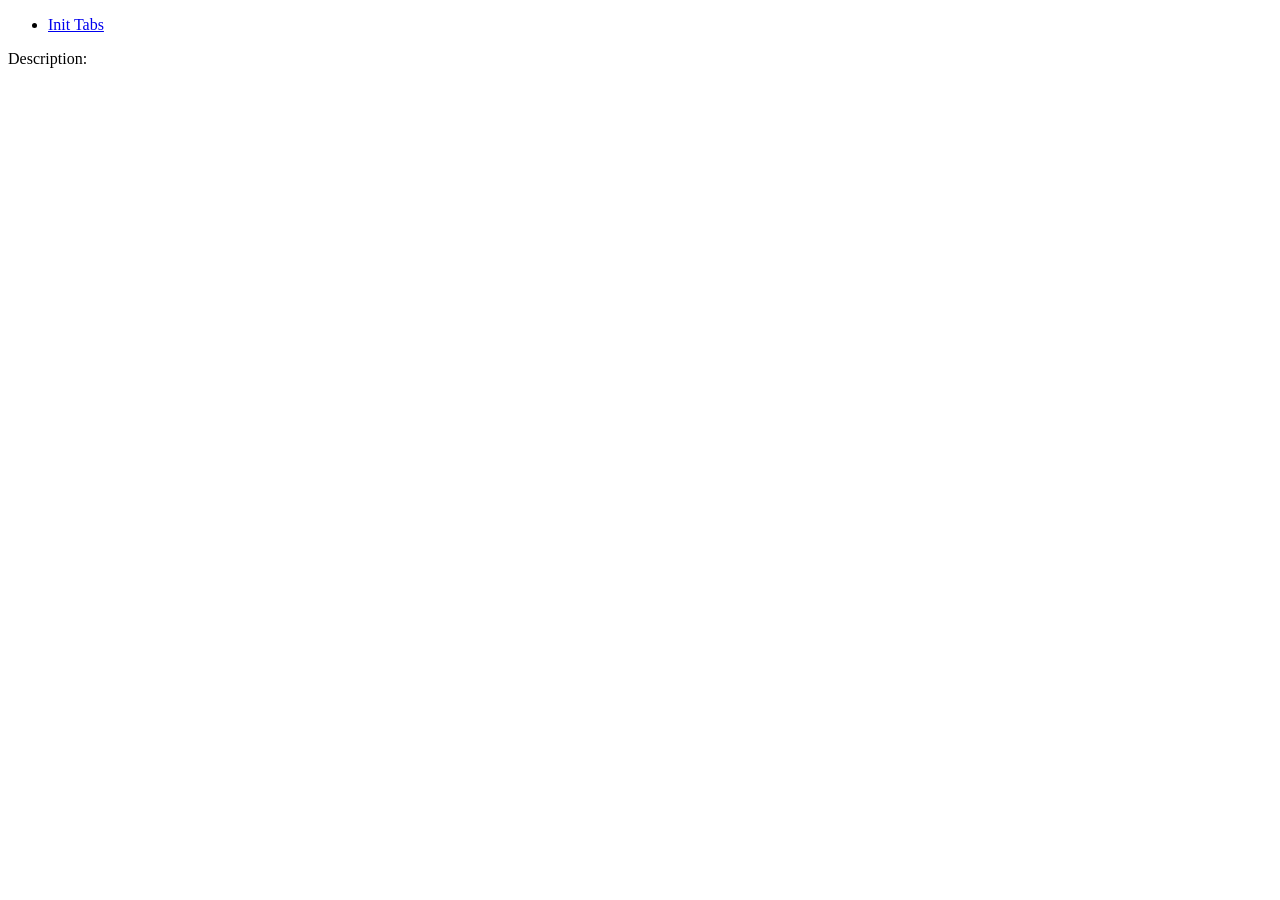
<file: src/main/resources/templates/fragments/appendtabs_frag.html>
<!DOCTYPE html SYSTEM "http://www.thymeleaf.org/dtd/xhtml1-strict-thymeleaf-4.dtd">
<html xmlns="http://www.w3.org/1999/xhtml" xmlns:th="http://www.thymeleaf.org">
	<!-- 模态框（Modal） -->
	
<head th:fragment="appendtabshead" th:remove="tag">
	<script th:src="@{/appendtabs/js/appendtabsutil.js}"></script>
</head>
	
	<div th:fragment="appendTabs(appendTabsID)">
		<ul th:id="${appendTabsID}" class="nav nav-tabs">
			
			<li data-tabid="initTabId" class="active">
				<a href="#initTab" data-toggle="tab">
					Init Tabs  
				</a>
			</li>
		</ul>
	
		<div th:id="${appendTabsID}+'Content'" class="tab-content">
			<div class="tab-pane active" id="initTab">
				Description:
			</div>
		</div>
	</div>
	
</html>
</file>
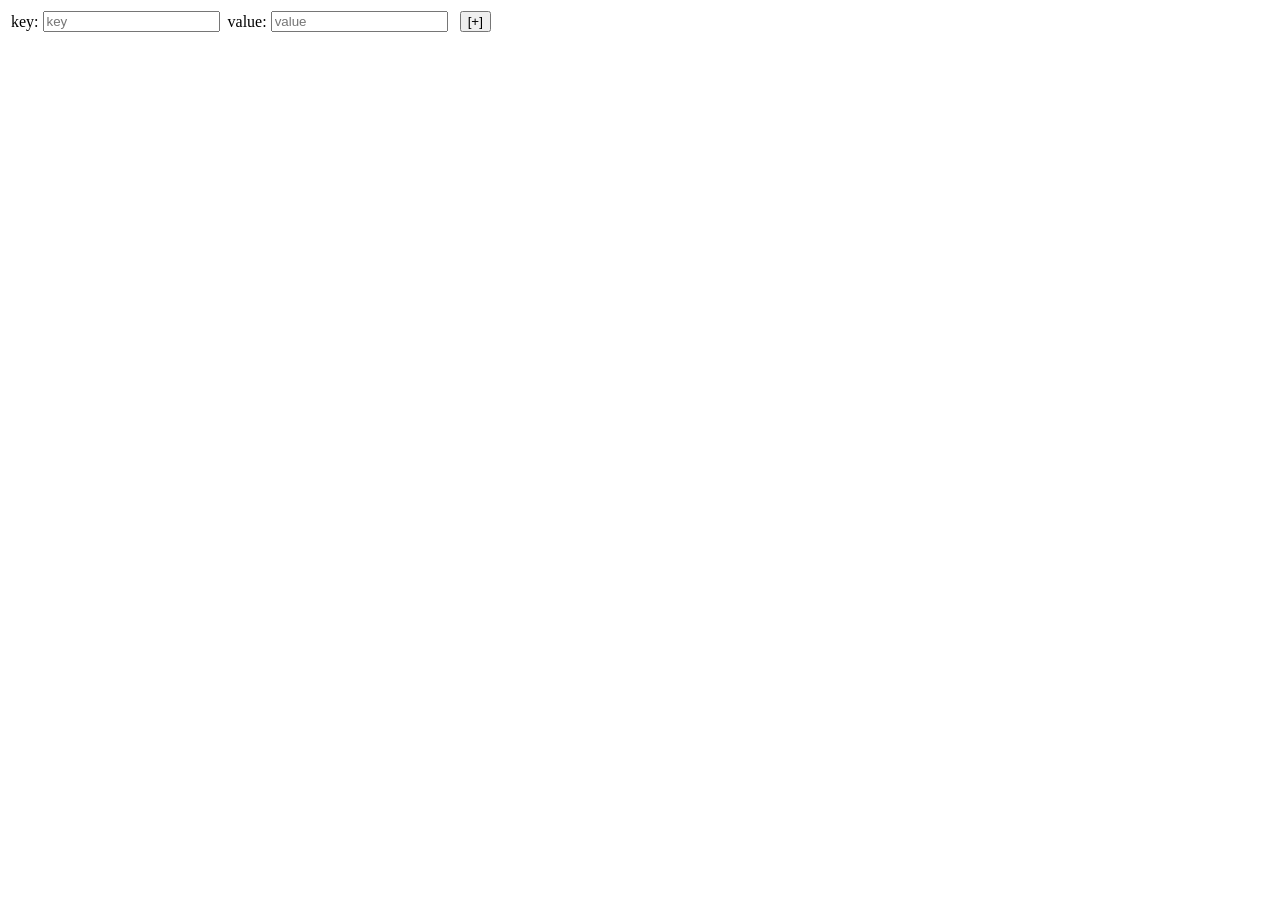
<file: src/main/resources/templates/fragments/inputgroups_frag.html>
<!DOCTYPE html SYSTEM "http://www.thymeleaf.org/dtd/xhtml1-strict-thymeleaf-4.dtd">
<html xmlns="http://www.w3.org/1999/xhtml" xmlns:th="http://www.thymeleaf.org">

<head th:fragment="inputgroupshead" th:remove="tag">
	<script th:src="@{/inputgroups/js/inputtablegroups.js}"></script>
</head>


	<div th:fragment="tableInputGroups(groupsID)">
		<div th:id=${groupsID} class="tableinputgroupswrapper">
			<div class="content input-group">
				<table>
					<tr>
						<td>
							key: 
						</td>
						<td>
							<input type="text" class="form-control propKey" placeholder="key">
						</td>
						<td>
							&nbsp;value: 
						</td>
						<td>
							<input type="text" class="form-control propValue" placeholder="value">
						</td>
						<td>
							&nbsp;&nbsp;<button th:id="${groupsID}+'-appendBtn'" class="btn-default">[+]</button>
						</td>
					</tr>
				</table>
			
			</div>
		</div>
	</div>


</html>
</file>
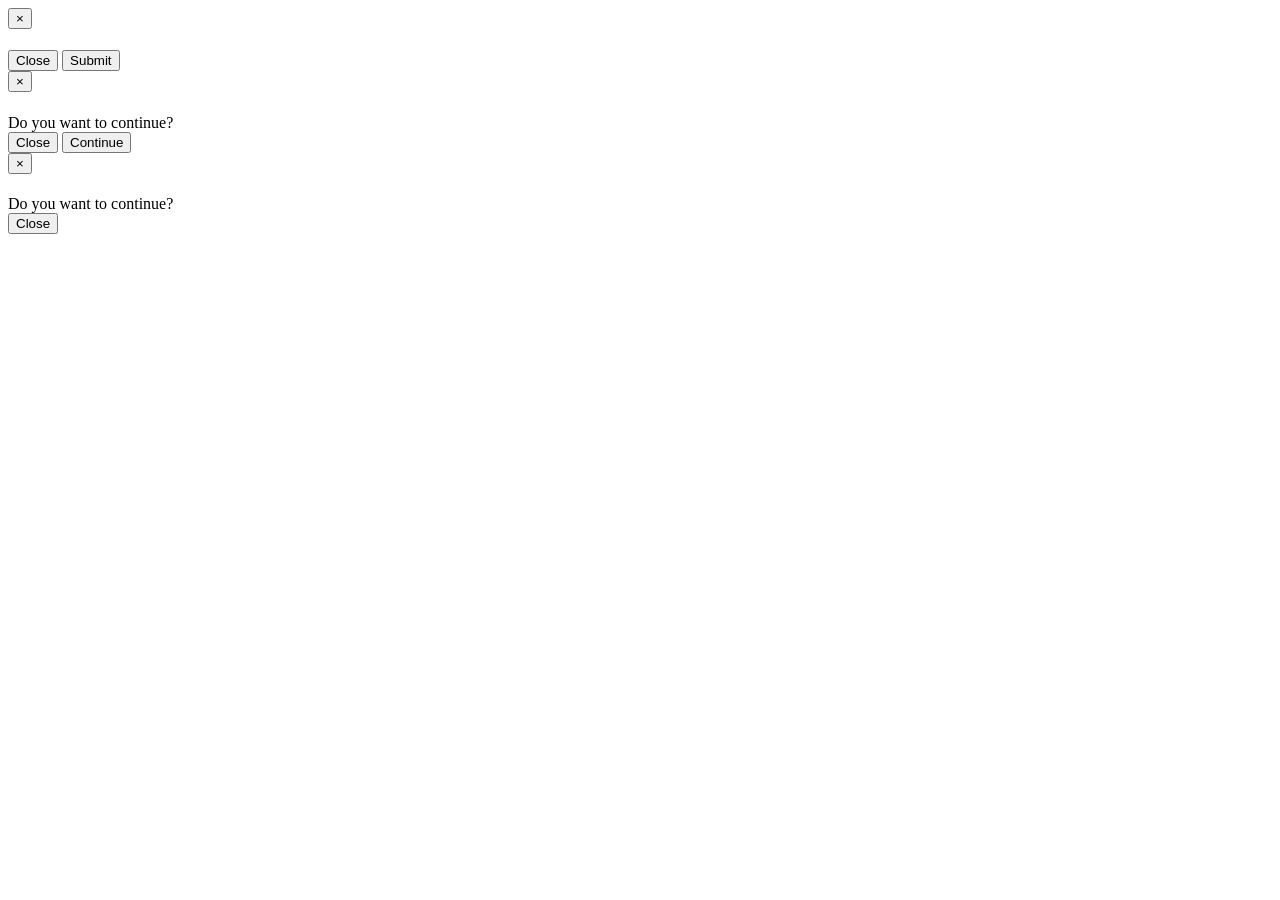
<file: src/main/resources/templates/fragments/modal_frag.html>
<!DOCTYPE html SYSTEM "http://www.thymeleaf.org/dtd/xhtml1-strict-thymeleaf-4.dtd">
<html xmlns="http://www.w3.org/1999/xhtml" xmlns:th="http://www.thymeleaf.org">
	<!-- 模态框（Modal） -->
	
<head th:fragment="modalviewhead" th:remove="tag">
	<script th:src="@{/modal/js/modalutil.js}"></script>
</head>
	
	<div th:fragment="submitModal(modalID,modalTitle,modalBodyPage,modalBodyFrag)">
		<div class="modal fade" th:id="${modalID}" tabindex="-1" role="dialog" th:aria-labelledby="${modalTitle}" aria-hidden="true">
		    <div class="modal-dialog">
		        <div class="modal-content">
		            <div class="modal-header">
		                <button type="button" class="close" data-dismiss="modal" aria-hidden="true">&times;</button>
		                <h4 class="modal-title" th:id="${modalID}+'-TitleContent'" th:text="${modalTitle}"></h4>
		            </div>
		            
		            <div class="modal-body" th:include="${modalBodyPage} :: ${modalBodyFrag}"></div>
		            <div class="modal-footer">
		                <button type="button" th:id="${modalID}+'-closeBtn'" class="btn btn-default" data-dismiss="modal">Close</button>
		                <button type="button" th:id="${modalID}+'-submitBtn'" class="btn btn-primary">Submit</button>
		            </div>
		        </div><!-- /.modal-content -->
		    </div><!-- /.modal -->
		</div>
	</div>
	
	<div th:fragment="simpleContinueModal(modalID,modalTitle)">
		<div class="modal fade" th:id="${modalID}" tabindex="-1" role="dialog" th:aria-labelledby="${modalTitle}" aria-hidden="true">
		    <div class="modal-dialog">
		        <div class="modal-content">
		            <div class="modal-header">
		                <button type="button" class="close" data-dismiss="modal" aria-hidden="true">&times;</button>
		                <h4 class="modal-title" th:id="${modalID}+'-TitleContent'" th:text="${modalTitle}"></h4>
		            </div>
		            
		            <div class="modal-body" th:id="${modalID}+'-BodyText'">Do you want to continue?</div>
		            
		            <div class="modal-footer">
		                <button type="button" th:id="${modalID}+'-closeBtn'" class="btn btn-default" data-dismiss="modal">Close</button>
		                <button type="button" th:id="${modalID}+'-continueBtn'" class="btn btn-primary">Continue</button>
		            </div>
		        </div><!-- /.modal-content -->
		    </div><!-- /.modal -->
		</div>
	</div>
	
	<div th:fragment="simpleConfirmModal(modalID,modalTitle)">
		<div class="modal fade" th:id="${modalID}" tabindex="-1" role="dialog" th:aria-labelledby="${modalTitle}" aria-hidden="true">
		    <div class="modal-dialog">
		        <div class="modal-content">
		            <div class="modal-header">
		                <button type="button" class="close" data-dismiss="modal" aria-hidden="true">&times;</button>
		                <h4 class="modal-title" th:id="${modalID}+'-TitleContent'" th:text="${modalTitle}"></h4>
		            </div>
		            
		            <div class="modal-body" th:id="${modalID}+'-BodyText'">Do you want to continue?</div>
		            
		            <div class="modal-footer">
		                <button type="button" th:id="${modalID}+'-closeBtn'" class="btn btn-default" data-dismiss="modal">Close</button>
		            </div>
		        </div><!-- /.modal-content -->
		    </div><!-- /.modal -->
		</div>
	</div>
	
</html>
</file>
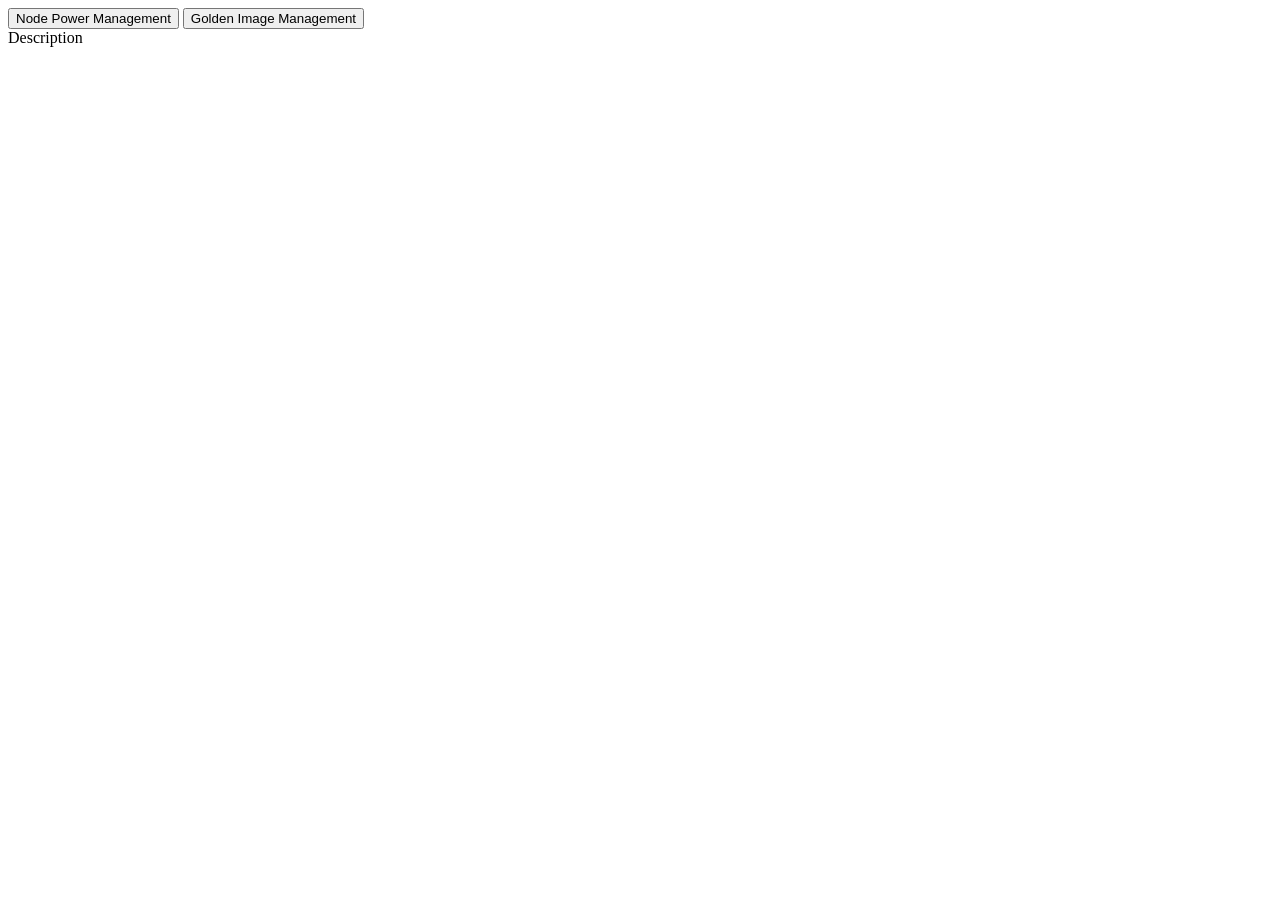
<file: src/main/resources/templates/webview/console.html>
<!DOCTYPE html SYSTEM "http://www.thymeleaf.org/dtd/xhtml1-strict-thymeleaf-4.dtd">
<html xmlns="http://www.w3.org/1999/xhtml" xmlns:th="http://www.thymeleaf.org">
<head>
<meta http-equiv="Content-Type" content="text/html; charset=UTF-8" />
<head >
	<th:block th:insert="~{fragments/common/common_frag :: commonhead}" />
	<th:block th:insert="~{fragments/tableview_frag :: tableviewhead}" />
	<th:block th:insert="~{fragments/fileuploader_frag :: fileuploaderhead}" />
	<th:block th:insert="~{fragments/modal_frag :: modalviewhead}" />
	<th:block th:insert="~{fragments/inputgroups_frag :: inputgroupshead}" />
	<th:block th:insert="~{fragments/appendtabs_frag :: appendtabshead}" />
	<th:block th:insert="~{fragments/autosizetextarea_frag :: autosizetextareahead}" />
	
	
	<!-- cmsconsole js-->
	<script th:src="@{/views/console/js/console.js}"></script>
</head>

<title>VxrailTools Console</title>
</head>
<body>
<!-- 
	<div th:include="fragments/modal_frag::submitModal('addNodeModal','Add Node','webview/fragments/console_frag','addNodeModalBody')"></div>
	<div th:include="fragments/modal_frag::simpleContinueModal('continueModal','Confirm to Continue')"></div>
	<div th:include="fragments/modal_frag::simpleConfirmModal('confirmModal','Confirm')"></div>
 -->
	<div class="left_part">
			<div class="left_btn_pan">
			<div class="panel panel-default">
				<div class="panel-body">
					<div class="btn-group">
						<button id="nodePowerManageBtn" type="button" class="btn btn-default">Node Power Management</button>
						<button id="goldenImageManageBtn" type="button" class="btn btn-default">Golden Image Management</button>
					</div>
				</div>
			</div>
		</div>

		<div class="left_scroll">
			Description
		</div>
	</div>
	
	<div class="right_part">
		<div class="">
		<!-- <div class="right_top"> -->
			<div th:insert="~{fragments/appendtabs_frag :: appendTabs(editorTabs)}"></div>
		</div>
	</div>

</body>
</html>
</file>
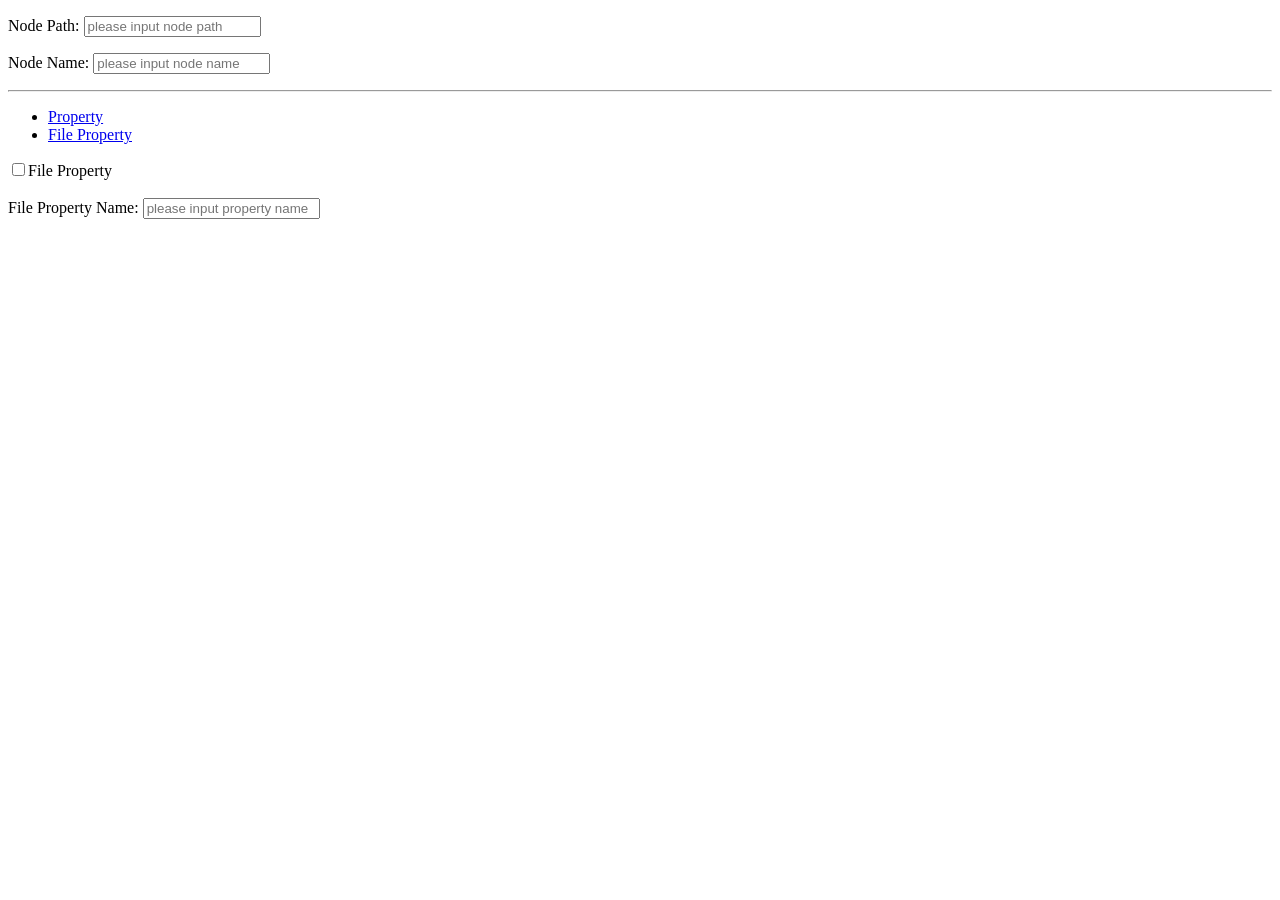
<file: src/main/resources/templates/webview/fragments/console_frag.html>
<!DOCTYPE html SYSTEM "http://www.thymeleaf.org/dtd/xhtml1-strict-thymeleaf-4.dtd">
<html xmlns="http://www.w3.org/1999/xhtml"
	xmlns:th="http://www.thymeleaf.org">

	<div th:fragment="addNodeModalBody" >
			<p><label for="newNodePath">Node Path: </label>
				<span>
			   		<input type="text" class="form-control" id="newNodePath" placeholder="please input node path"/>
			   	</span>
			</p>
			<p>
				<label for="newNodeName">Node Name: </label>
				<span>
					<input type="text" class="form-control" id="newNodeName" placeholder="please input node name" />
				</span>
			</p>
			<hr>

		<ul id="addNodeTabs" class="nav nav-tabs">
			
			<li class="active">
				<a href="#propTab" data-toggle="tab">
					Property 
				</a>
			</li>
			<li>
				<a href="#fileTab" data-toggle="tab">
					File Property
				</a>
			</li>
		</ul>
	
		<div id="addNodeTabsContent" class="tab-content">
			<div class="tab-pane active" id="propTab">
				<div th:insert="~{fragments/inputgroups_frag :: tableInputGroups('addPropInputGroups')}"></div>
			</div>
			<div class="tab-pane" id="fileTab">
				<div class="checkbox">
					<label> <input id="uploadercb" type="checkbox" >File Property</label>
				</div>
				<br>
				<div id="fileTabContent">
					<div>
						<label for="newFilePropName">File Property Name: </label>
				   		<input type="text" class="form-control" id="newFilePropName" placeholder="please input property name"/>
					</div>
					<br>
					<div th:insert="~{fragments/fileuploader_frag :: singlefileuploaderfragment(fileuploader)}"></div>
				 </div>
			</div>
		</div>
		
	</div>
	
	
</html>
</file>
